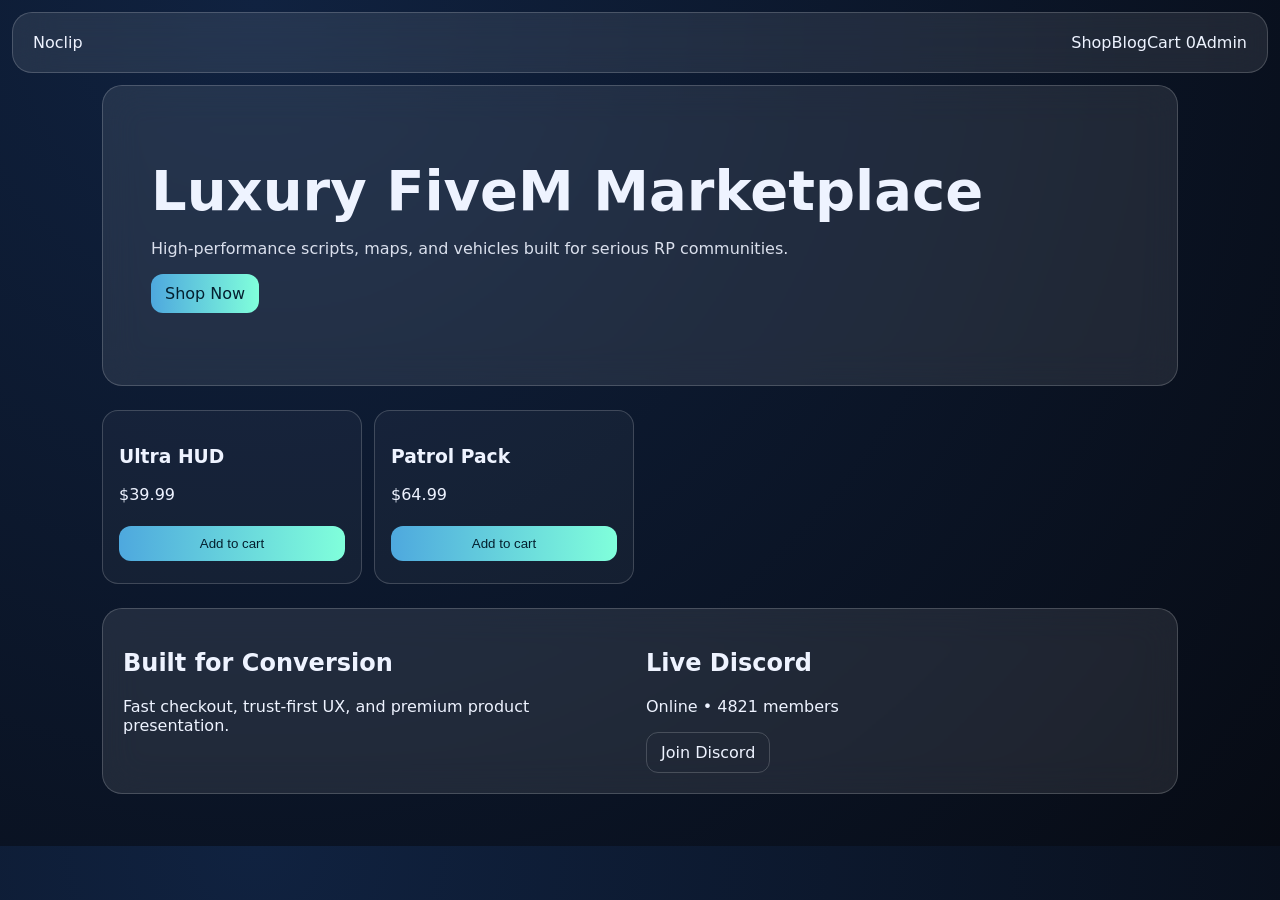
<file: index.html>
<!doctype html>
<html lang="en">
<head>
  <meta charset="UTF-8" />
  <meta name="viewport" content="width=device-width, initial-scale=1.0" />
  <title>Noclip Market | Premium FiveM Assets</title>
  <link rel="stylesheet" href="css/global.css" />
  <link rel="stylesheet" href="css/index.css" />
</head>
<body>
  <header class="glass nav">
    <a class="brand" href="index.html">Noclip</a>
    <nav>
      <a href="shop.html">Shop</a><a href="blog.html">Blog</a><a href="cart.html">Cart <span id="cart-count">0</span></a><a href="admin.html">Admin</a>
    </nav>
  </header>
  <main>
    <section class="hero glass">
      <h1>Luxury FiveM Marketplace</h1>
      <p>High-performance scripts, maps, and vehicles built for serious RP communities.</p>
      <a class="cta" href="shop.html">Shop Now</a>
    </section>
    <section class="grid" id="featured-products"></section>
    <section class="glass split">
      <div><h2>Built for Conversion</h2><p>Fast checkout, trust-first UX, and premium product presentation.</p></div>
      <div><h2>Live Discord</h2><p id="discord-status">Loading community status...</p><a class="cta secondary" id="discord-join" target="_blank">Join Discord</a></div>
    </section>
  </main>
  <script type="module" src="js/index.js"></script>
</body>
</html>
</file>
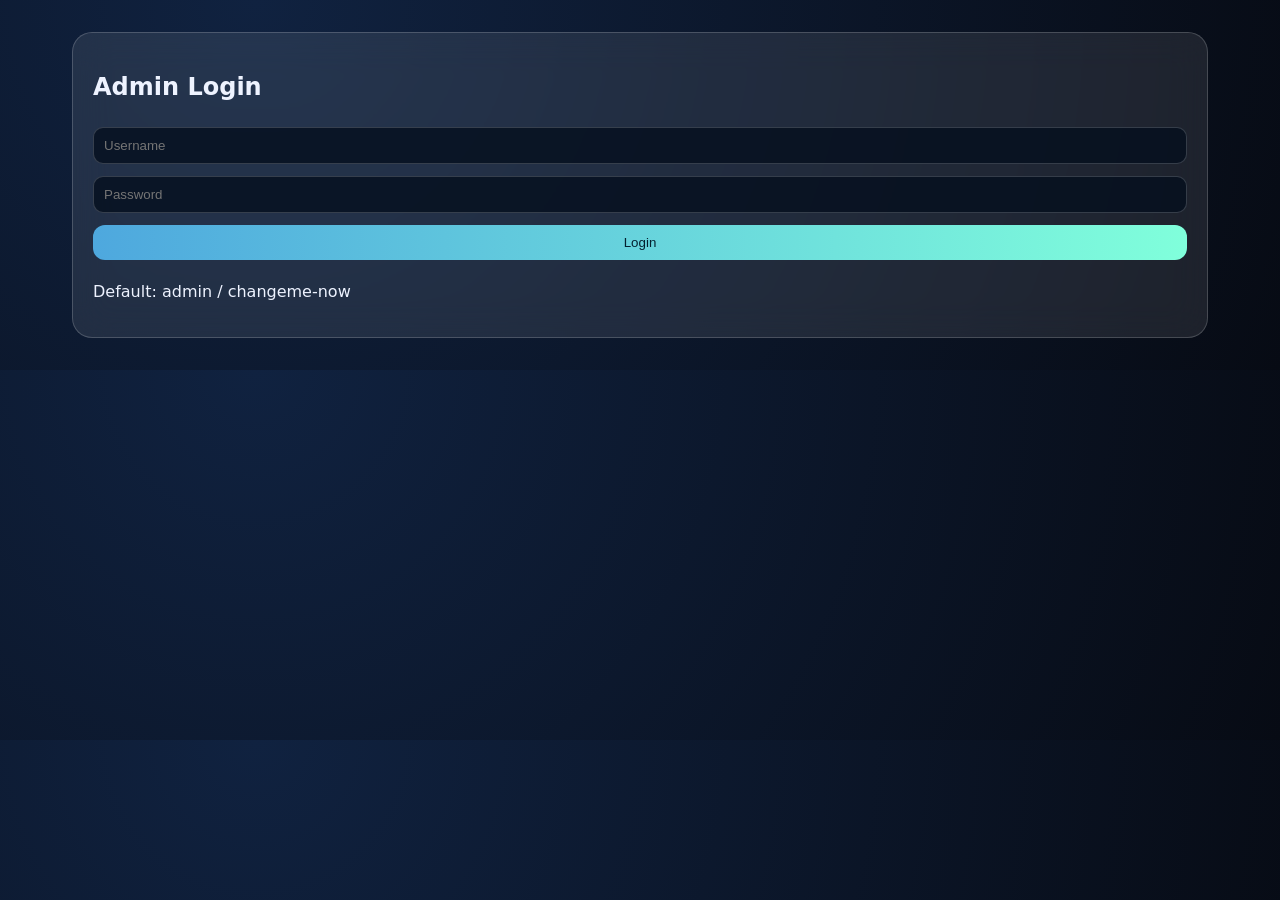
<file: admin.html>
<!doctype html><html lang="en"><head><meta charset="UTF-8"/><meta name="viewport" content="width=device-width, initial-scale=1.0"/><title>Admin</title><link rel="stylesheet" href="css/global.css"/><link rel="stylesheet" href="css/admin.css"/></head><body><main><section id="login" class="glass"><h1>Admin Login</h1><input id="user" placeholder="Username"/><input id="pass" type="password" placeholder="Password"/><button id="login-btn" class="cta">Login</button><p class="hint">Default: admin / changeme-now</p></section><section id="dashboard" class="hidden"><header class="glass"><h1>Control Center</h1><button id="logout">Logout</button></header><div class="admin-grid"><article class="glass"><h2>Products</h2><form id="product-form"><input name="name" placeholder="Name" required/><input name="price" type="number" step="0.01" placeholder="Price" required/><input name="category" placeholder="Category" required/><button class="cta">Save Product</button></form><div id="product-list"></div></article><article class="glass"><h2>Coupons</h2><form id="coupon-form"><input name="code" placeholder="Code" required/><input name="type" placeholder="percent/fixed" required/><input name="value" type="number" step="0.01" required/><input name="limit" type="number" required/><button class="cta">Save Coupon</button></form><div id="coupon-list"></div></article><article class="glass"><h2>Blog</h2><form id="post-form"><input name="title" required placeholder="Title"/><textarea name="body" required placeholder="Body"></textarea><button class="cta">Publish</button></form><div id="post-list"></div></article></div></section></main><script type="module" src="js/admin.js"></script></body></html>
</file>
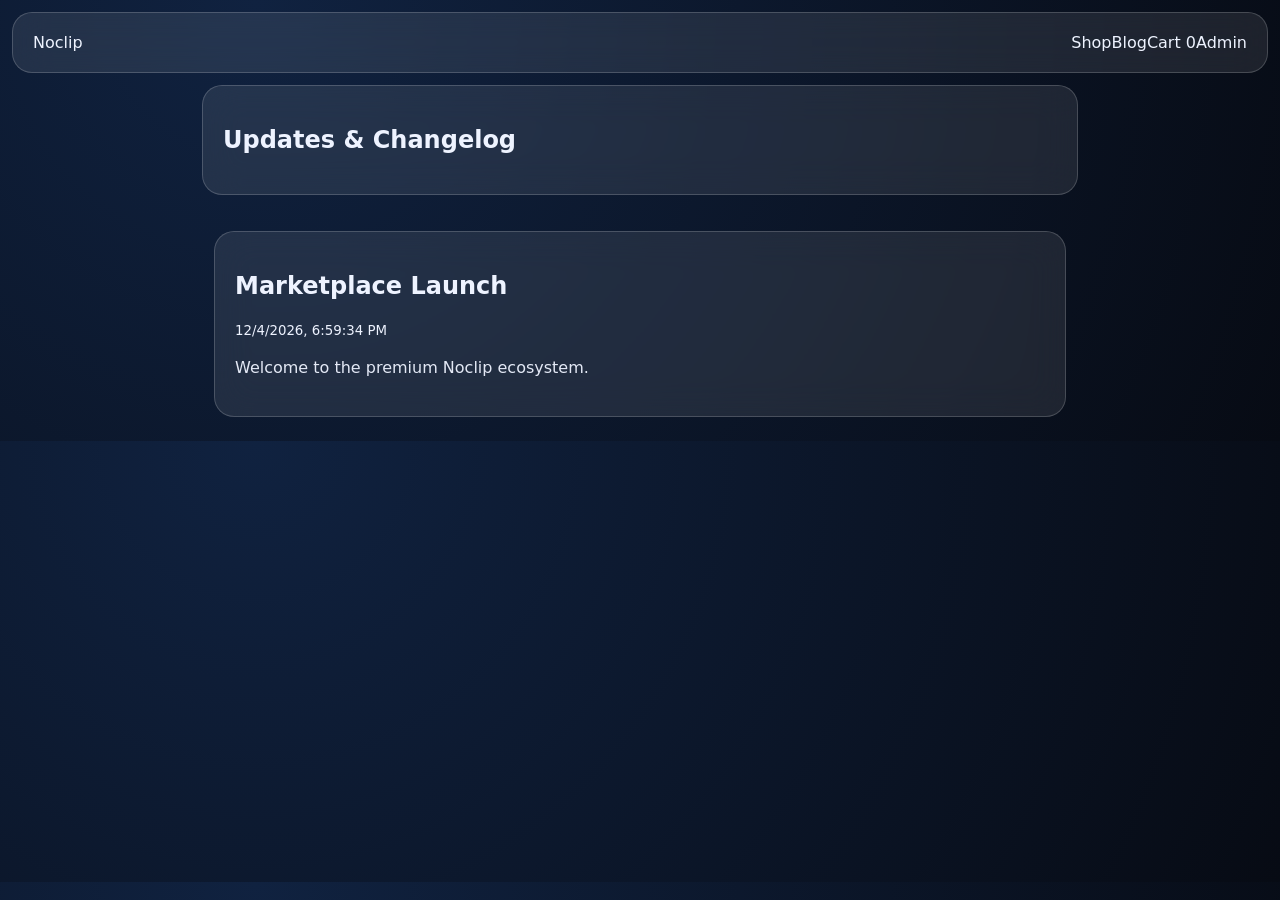
<file: blog.html>
<!doctype html><html lang="en"><head><meta charset="UTF-8"/><meta name="viewport" content="width=device-width, initial-scale=1.0"/><title>Blog</title><link rel="stylesheet" href="css/global.css"/><link rel="stylesheet" href="css/blog.css"/></head><body><header class="glass nav"><a class="brand" href="index.html">Noclip</a><nav><a href="shop.html">Shop</a><a href="blog.html">Blog</a><a href="cart.html">Cart <span id="cart-count">0</span></a><a href="admin.html">Admin</a></nav></header><main><section class="glass"><h1>Updates & Changelog</h1></section><section id="posts" class="stack"></section></main><script type="module" src="js/blog.js"></script></body></html>
</file>
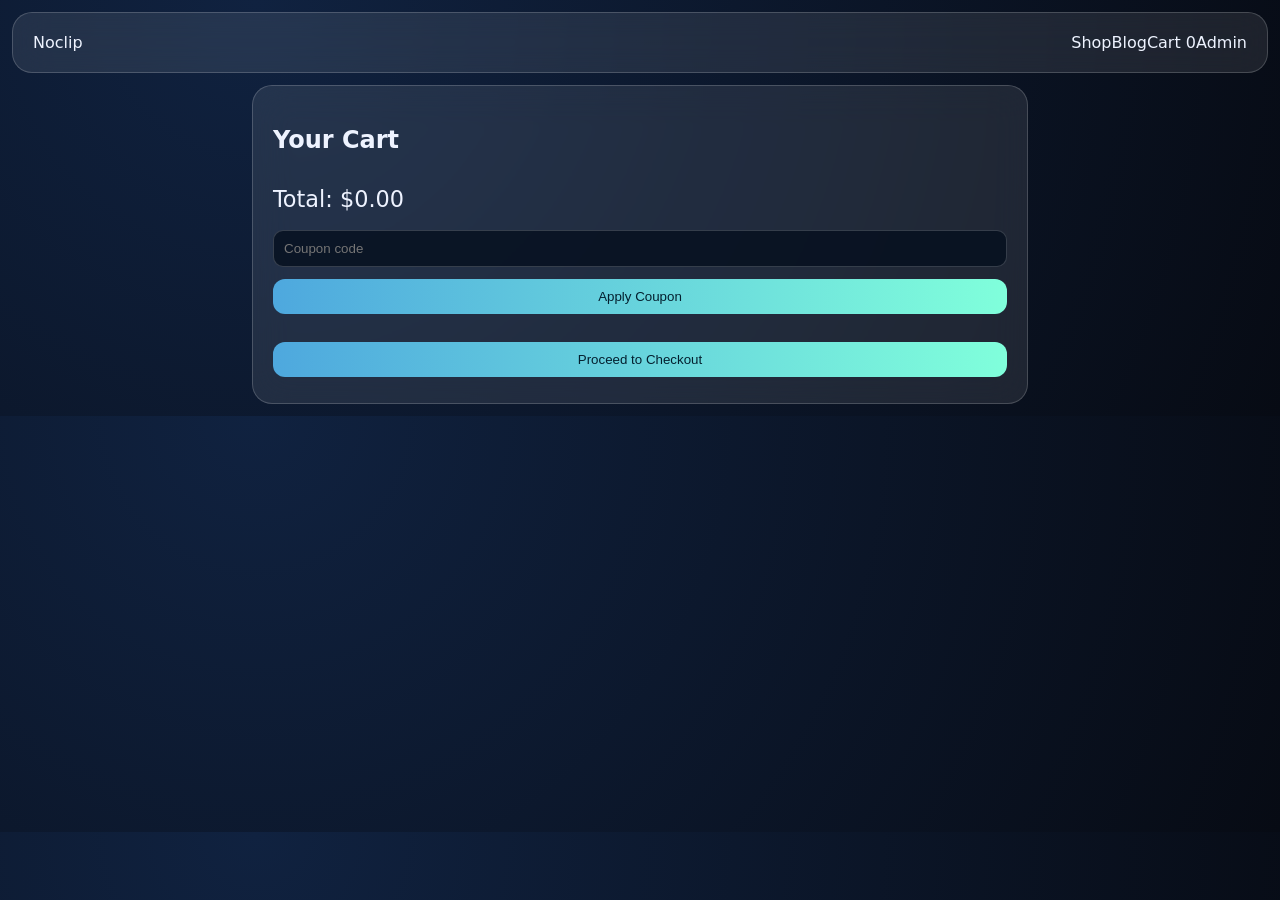
<file: cart.html>
<!doctype html><html lang="en"><head><meta charset="UTF-8"/><meta name="viewport" content="width=device-width, initial-scale=1.0"/><title>Cart</title><link rel="stylesheet" href="css/global.css"/><link rel="stylesheet" href="css/cart.css"/></head><body><header class="glass nav"><a class="brand" href="index.html">Noclip</a><nav><a href="shop.html">Shop</a><a href="blog.html">Blog</a><a href="cart.html">Cart <span id="cart-count">0</span></a><a href="admin.html">Admin</a></nav></header><main><section class="glass"><h1>Your Cart</h1><div id="cart-items"></div><div class="total">Total: <span id="total">$0.00</span></div><input id="coupon" placeholder="Coupon code"/><button id="apply-coupon" class="cta">Apply Coupon</button><p id="coupon-msg"></p><button class="cta">Proceed to Checkout</button></section></main><script type="module" src="js/cart.js"></script></body></html>
</file>
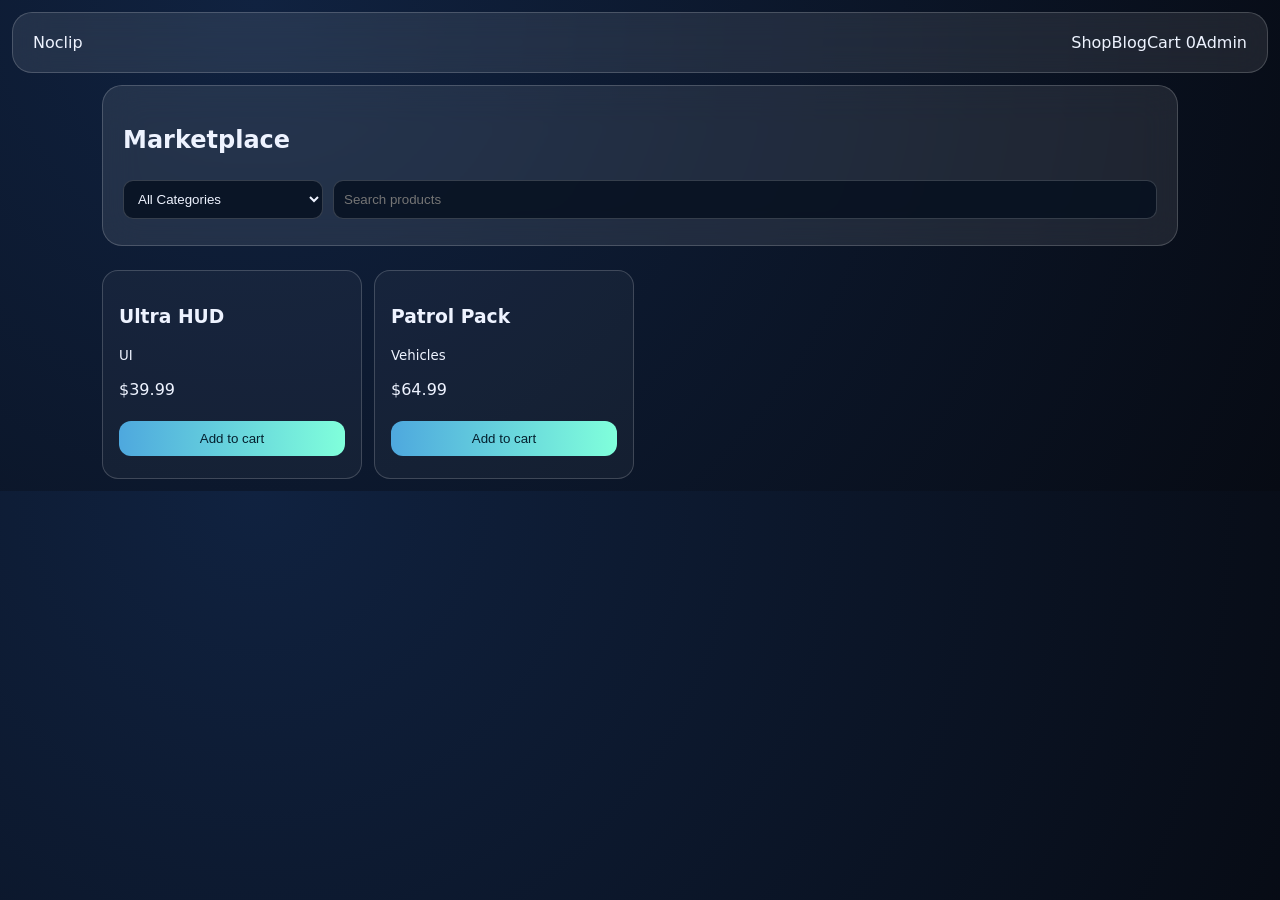
<file: shop.html>
<!doctype html><html lang="en"><head><meta charset="UTF-8"/><meta name="viewport" content="width=device-width, initial-scale=1.0"/><title>Shop</title><link rel="stylesheet" href="css/global.css"/><link rel="stylesheet" href="css/shop.css"/></head><body><header class="glass nav"><a class="brand" href="index.html">Noclip</a><nav><a href="shop.html">Shop</a><a href="blog.html">Blog</a><a href="cart.html">Cart <span id="cart-count">0</span></a><a href="admin.html">Admin</a></nav></header><main><section class="glass"><h1>Marketplace</h1><div class="filters"><select id="category-filter"><option value="all">All Categories</option></select><input id="search" placeholder="Search products"/></div></section><section class="grid" id="shop-products"></section></main><script type="module" src="js/shop.js"></script></body></html>
</file>
<file: css/global.css>
:root{--bg:#070b14;--glass:rgba(255,255,255,.09);--line:rgba(255,255,255,.18);--txt:#eef3ff;--accent:#5bc0ff}
*{box-sizing:border-box}body{margin:0;font-family:Inter,system-ui,sans-serif;background:radial-gradient(circle at 20% 0,#102240,var(--bg));color:var(--txt)}
a{color:inherit;text-decoration:none}.nav{position:sticky;top:0;display:flex;justify-content:space-between;padding:14px 20px;margin:8px;border-radius:20px}
.glass{background:var(--glass);backdrop-filter:blur(18px);border:1px solid var(--line);border-radius:20px;padding:20px;margin:12px}.cta{display:inline-block;padding:10px 14px;border-radius:12px;background:linear-gradient(90deg,#4ea8de,#80ffdb);color:#04202f;border:none;cursor:pointer}.secondary{background:transparent;border:1px solid var(--line);color:var(--txt)}
.grid{display:grid;grid-template-columns:repeat(auto-fill,minmax(240px,1fr));gap:12px;padding:12px}.card{padding:16px;border-radius:16px;border:1px solid var(--line);background:rgba(255,255,255,.04)}.hidden{display:none}.stack{display:grid;gap:12px;padding:12px}
input,select,textarea,button{width:100%;padding:10px;margin:6px 0;border-radius:10px;border:1px solid var(--line);background:rgba(5,15,30,.8);color:var(--txt)}
</file>
<file: css/index.css>
main{max-width:1100px;margin:0 auto;padding-bottom:40px}
.hero{padding:72px 48px;text-align:left}
.hero h1{font-size:clamp(2rem,5vw,3.5rem);margin:0 0 12px}
.hero p{max-width:700px;opacity:.9}
.split{display:grid;grid-template-columns:repeat(auto-fit,minmax(260px,1fr));gap:12px}
</file>
<file: css/admin.css>
main{max-width:1200px;margin:0 auto;padding:20px}
.admin-grid{display:grid;grid-template-columns:repeat(auto-fit,minmax(280px,1fr));gap:12px}
#dashboard header{display:flex;justify-content:space-between;align-items:center}
</file>
<file: css/blog.css>
main{max-width:900px;margin:0 auto}
#posts article p{line-height:1.6;opacity:.95}
</file>
<file: css/cart.css>
main{max-width:800px;margin:0 auto}
#cart-items{display:grid;gap:10px}
.total{font-size:1.4rem;margin:12px 0}
</file>
<file: css/shop.css>
main{max-width:1100px;margin:0 auto}
.filters{display:grid;grid-template-columns:200px 1fr;gap:10px}
@media (max-width:700px){.filters{grid-template-columns:1fr}}
</file>
